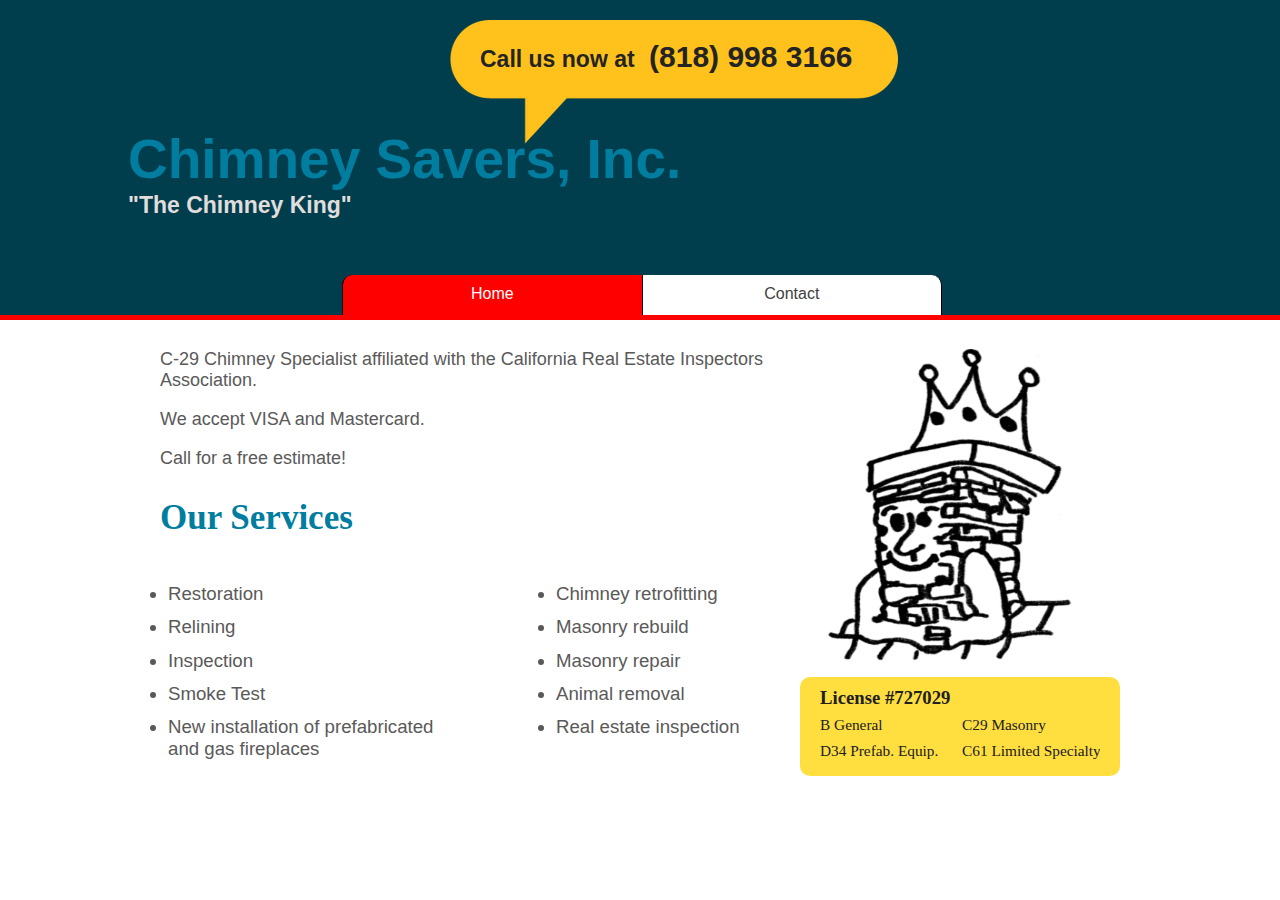
<file: index.html>
<!DOCTYPE html>
<html>
<head>
    <meta charset="utf-8" />
    <title>Chimney Savers</title>
    <link rel="stylesheet" href="assets/main.css" />
    <script type="text/javascript" src="assets/jquery-1.11.1.js"></script>
    <script type="text/javascript" src="assets/main.js"></script>
</head>
<body>
    <div class="header">
        <div class="ellipse-box-container">
            <span>Call us now at <a class="tel" href="tel:+18189983166">(818) 998 3166</a></span>
        </div>
        <h1>Chimney Savers, Inc.</h1>
        <h2>"The Chimney King"</h2>
        <div class="tab-container">
            <ul class="tabs"
                ><li data-tab="1" class="selected"><div>Home</div></li
                ><li data-tab="2"><div>Contact</div></li
                ><!--<li data-tab="3"><div>Picture Gallery</div></li>
            --></ul>
        </div>
    </div>
    <div class="body">

        <div data-panel="1">
        
            <div class="panel-inclusion">
            
                <div class="panel-image"></div>
                
                <div class="licenses">
                
                    <h3>License <span class="license-name">#727029</span></h3>
                    <span class="inline-2c">
                        <span class="license-name">B General</span>
                    </span>
                    <span class="inline-2c">
                        <span class="license-name">C29 Masonry</span>
                    </span>
                    <span class="inline-2c">
                        <span class="license-name">D34 Prefab. Equip.</span>
                    </span>
                    <span class="inline-2c">
                        <span class="license-name">C61 Limited Specialty</span>
                    </span>

                </div>
            
            </div>

            <h2></h2>
            <p>C-29 Chimney Specialist affiliated with the California Real Estate Inspectors Association.</p>
            <p>We accept VISA and Mastercard.</p>
            <p>Call for a free estimate!</p>
            <h2>Our Services</h2>
            <div class="two-columns">
                <ul class="first-column">
                    <li>Restoration</li>
                    <li>Relining</li>
                    <li>Inspection</li>
                    <li>Smoke Test</li>
                    <li>New installation of prefabricated and gas fireplaces</li>
                </ul>

                <ul class="second-column">
                    <li>Chimney retrofitting</li>
                    <li>Masonry rebuild</li>
                    <li>Masonry repair</li>
                    <li>Animal removal</li>
                    <li>Real estate inspection</li>
                </ul>

            </div>

        </div>
        <div data-panel="2" style="display: none">
            <h1>Contact</h1>
            
            <p class="contact-paragraph">
                Chimney Savers Inc.<br/>
                David Haddad<br/>
                <a class="email" href="mailto:chimneysavers@gmail.com">chimneysavers@gmail.com</a>
            </p>
            <h3>Phone Numbers</h3>
            <ul>
                <li><a class="tel" href="tel:+18189983166">(818) 998-3166</a></li>
                <li><a class="tel" href="tel:+16612964304">(661) 296-4304</a></li>
                <li><a class="tel" href="tel:+18055310040">(805) 531-0040</a></li>
                <li>Fax: <a class="fax" href="fax:+18189985492">(818) 998-5492</a></li>
            </ul>
        </div>
        <div data-panel="3" style="display: none">
            <h1>Picture Gallery</h1>
            <p>Coming soon!</p>
        </div>
    </div>
</body>
</html>
</file>
<file: assets/main.css>
* {
    -webkit-box-sizing: border-box;
    -moz-box-sizing: border-box;
    box-sizing: border-box;
}

body
{
	font-family: serif;
	margin: 0;
}

ul
{
	list-style-type: none;
	padding-left: 0.5em;
}

ul li
{
	margin-bottom: 0.6em;
}


.header
{
	position: relative;
	padding: 1em 8em;
	background: rgb(0, 61, 77);
	color: #f0f0f0;
	height: 20em;
	
	border-bottom: 5px solid red;
}

.header h1
{
	font-size: 55px;
	margin-bottom: 0;
	color: rgb(0, 125, 159);
	line-height: 1.2em;
	font-family: 'arial black', sans-serif;
	margin-top: 110px;
}

.header h2
{
	margin-top: 0;
	color: rgb(224, 221, 221);
	font-size: 23px;
	font-family: arial, sans-serif;
}

.header .tab-container
{
	position: absolute;
	left: 0; right: 0;
	bottom: 0;
	height: 40px;
}

.header .tabs
{
	height: 42px;
	width: 612.3333px;
	margin: 0 auto;

	cursor: default;
}

.header .tabs li
{
	display: inline-block;
	height: 40px;
	width: 300px;
	border-left: 1px solid rgb(0, 0, 0);
	color: rgb(66, 65, 65);
	font-family: arial, sans-serif;
	background: white;
}

.header .tabs li.selected,
.header .tabs li:hover
{
	background: red;
	color: white;
}

.header .tabs li *
{
	padding-top: 10px;
	text-align: center;
}

.header .tabs li:first-child
{
    -ms-border-top-left-radius: 10px;
    border-top-left-radius: 10px;
}


.header .tabs li:last-child
{
    -ms-border-top-right-radius: 10px;
    border-top-right-radius: 10px;
	border-right: 1px solid rgb(0, 0, 0);
}

.body
{
	color: rgb(90, 89, 89);
}

.body > *[data-panel]
{
    width: 60em;
    margin: 0 auto;
}

.body
{
	padding: 0 8em;
}

.body h1
{
	font-size: 45px;
	font-family: 'arial black';
	color: rgb(0, 125, 159);
}

.body h2
{
	font-size: 35px;
	font-family: 'arial black';
	color: rgb(0, 125, 159);
}


.body p
{
	font-weight: normal;
	font-size: 18px;
	font-family: arial, sans-serif;
	color: rgb(90, 89, 89);
	
	max-width: 35em;
}


div.two-columns
{
    list-style-type: disc;
}

.two-columns li
{
    list-style-type: disc;
    font-size: 14pt;
    font-family: arial, sans-serif;
    max-width: 15em;
}

.two-columns
{
    position: relative;
}

.two-columns .first-column
{
    display: inline-block;
    vertical-align: top;
    max-width: 40em;
    margin-right: 3em;
}

.two-columns .second-column
{
    display: inline-block;
    vertical-align: top;
    max-width: 40em;
    margin-left: 3em;
}

.contact-paragraph
{
    line-height: 1.4em;
}


.panel-inclusion
{
	margin-top: 0em;
	float: right;
	width:  20em;
	height: 100%;
	z-index: 1;
}

.panel-inclusion .panel-image
{
	width: 18em;
	height: 20em;
	z-index: 0;
	background-image: url("chimney logo.png");
	background-repeat: no-repeat;
	background-position: 0 0em;
	background-size: 18em 20em;
}

.panel-inclusion .licenses
{
	margin: 0;
	padding: 10px 10px 10px 20px;
	color: rgb(32, 32, 32);
	margin-top: 0.5em;
	border-radius: 10px;
	background: rgb(255, 222, 64);
	font-size: 12pt;
	z-index: 1;
}

.panel-inclusion .licenses > h3
{
	margin: 0;
	padding-left: 0;
	padding-bottom: .3em
}


.panel-inclusion .license-list
{
	margin: 0;
	padding-left: 0;
}

.panel-inclusion .license-list li
{
	display: inline-block;
	padding-bottom: 0;
}

.panel-inclusion .license-list li > label::after
{
	content: ':';
}

.panel-inclusion .license-list li > span
{
    margin-left: 5px;
}

.panel-inclusion .inline-2c
{
	display: inline-block;
	margin: .1em 0;
	width: 9em;
	height: 1.2em;
	font-size: 11.5pt;
	white-space: nowrap;
	overflow-x: hidden;
}


/* General Styles */

a.tel, a.fax, a.email
{
    color: rgb(50, 50, 170);
    text-decoration: none;
    border-bottom: 1px dotted rgba(58, 58, 104, .5);
}

span.inline
{
    display: inline-block;
}

.header > .ellipse-box-container
{
	position: absolute;
	top: 20px;
	left: 450px;
	width: 448px;
	height: 124px;
	background-image: url("ellipse_box.png");
	background-repeat: no-repeat;
}

.header > .ellipse-box-container > span
{
	position: absolute;
	left: 30px;
	top: 20px;
	color: rgb(36, 36, 36);
	font-size: 23px;
	font-weight: bold;
	font-family: arial
}

.header > .ellipse-box-container a.tel
{
	margin-left: 8px;
	font-size: 30px;
	border-bottom: none;
	color: rgb(36, 36, 36);
	text-decoration: none;
}
</file>
